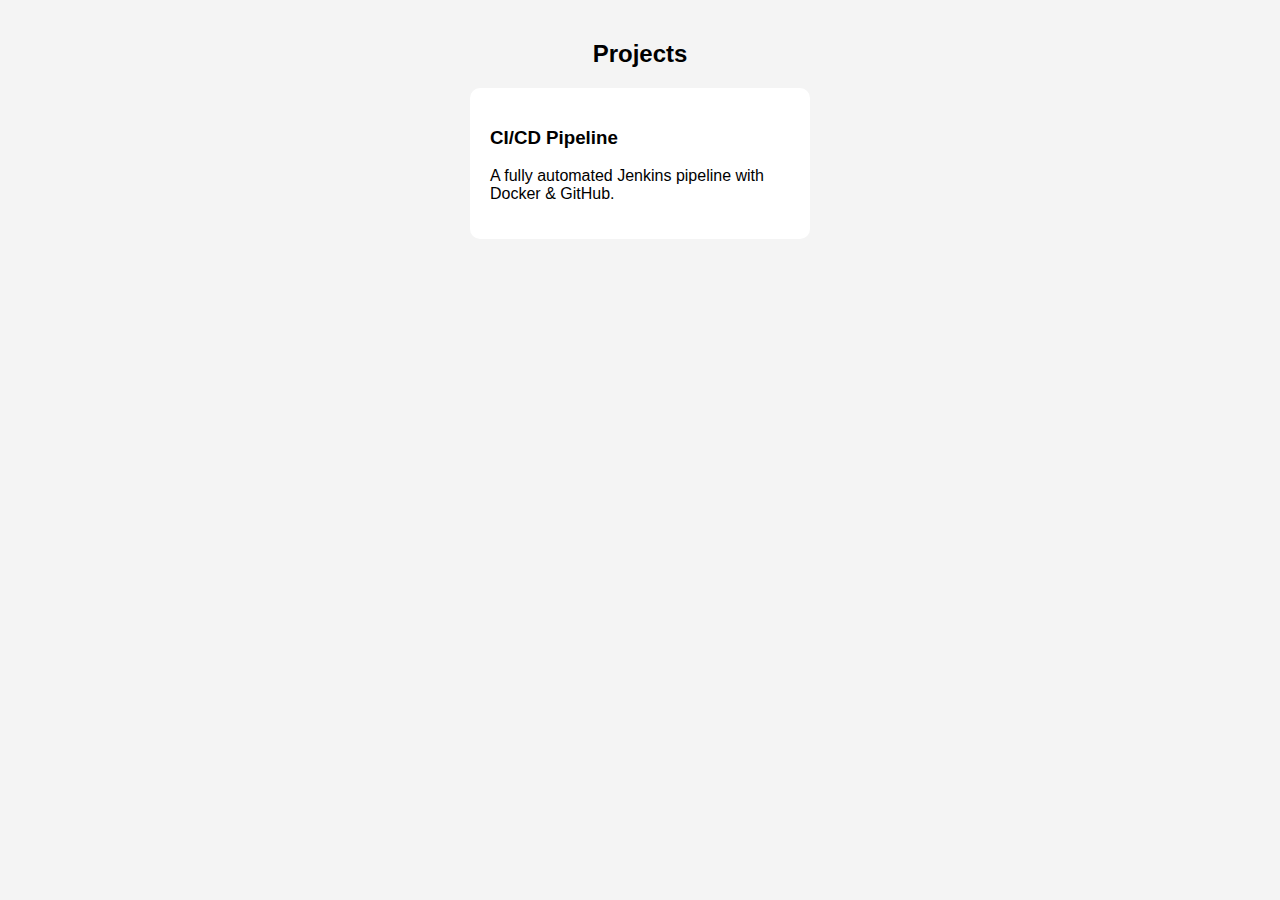
<file: templates/projects.html>
<!DOCTYPE html>
<html>
<head>
<title>Projects</title>
<link rel="stylesheet" href="/static/css/style.css">
</head>
<body>
<h2 class="page-title">Projects</h2>
<div class="card">
  <h3>CI/CD Pipeline</h3>
  <p>A fully automated Jenkins pipeline with Docker & GitHub.</p>
</div>
</body>
</html>
</file>
<file: static/css/style.css>
body { font-family: Arial; margin:0; padding:0; background:#f4f4f4;}
.hero { text-align:center; padding:120px 20px; background:white;}
.accent { color:#4CAF50; }
.btn { padding:10px 20px; background:#4CAF50; color:white; text-decoration:none; border-radius:5px;}
.page-title { text-align:center; margin-top:40px;}
.card { width:300px; margin:20px auto; padding:20px; background:white; border-radius:10px; }
</file>
